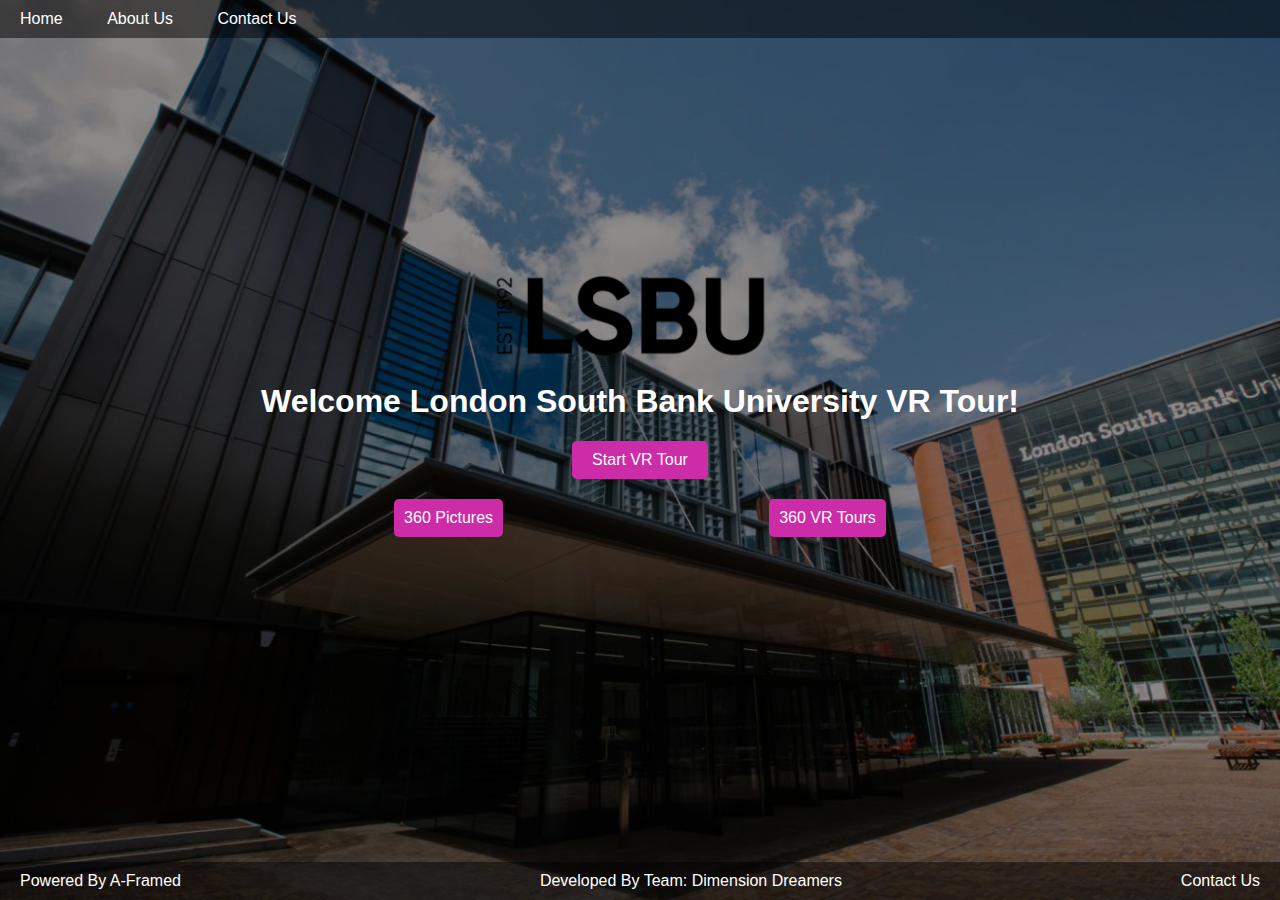
<file: index.html>
<!DOCTYPE html>
<html lang="en">
  <head>
    <meta charset="UTF-8" />
    <meta name="viewport" content="width=device-width, initial-scale=1.0" />
    <script src="/aframe.js"></script>
    <title>LSBU VR Tour</title>
    <style>
      body {
        margin: 0;
        padding: 0;
        font-family: Arial, sans-serif;
        background-image: url("/pics/hub2landing.jpg");
        background-size: cover;
        background-repeat: no-repeat;
      }

      .main-section {
        background-color: rgba(0, 0, 0, 0.442);
        height: 100vh;
        display: flex;
        flex-direction: column;
        justify-content: center;
        align-items: center;
        position: relative;
        color: white;
      }

      .content {
        position: relative;
        z-index: 1;
        text-align: center;
      }

      nav {
        background-color: rgba(0, 0, 0, 0.5);
        position: absolute;
        top: 0;
        width: 100%;
        padding: 10px 0;
        color: white;
        z-index: 2;
      }

      nav a {
        color: white;
        text-decoration: none;
        padding: 0 20px;
      }
      /*FOOTER*/
      footer {
        background-color: rgba(0, 0, 0, 0.5);
        color: white;
        text-align: center;
        padding: 10px 0;
        position: absolute;
        bottom: 0;
        width: 100%;
        z-index: 2;
        display: flex;
        justify-content: space-between;
        align-items: center;
      }

      footer p {
        margin: 0;
      }

      footer p:first-child {
        margin-right: 20px; /* Add right margin */
        padding-left: 20px; /* Add left padding */
        padding-right: 20px; /* Add right padding */
      }

      footer a {
        color: white;
        text-decoration: none;
        margin-right: 20px;
        margin-left: 20px;
      }

      .center {
        flex: 1;
        text-align: center;
      }
      /*End of FOOTER*/

      .logo {
        position: absolute;
        top: -100px;
        left: 49%;
        transform: translateX(-50%);
        z-index: 3;
        width: 300px;
      }

      h1 {
        margin-top: 20px;
      }

      .button {
        display: inline-block;
        padding: 10px 20px;
        background-color: #cd2ca8;
        color: white;
        text-decoration: none;
        border: none;
        border-radius: 5px;
        font-size: 16px;
        cursor: pointer;
        transition: background-color 0.3s;
        position: relative;
        z-index: 1;
      }

      .button:hover {
        background-color: rgba(139, 9, 109, 0.73);
      }

      /* Style the dropdown container */
      .dropdown-container {
        display: flex;
        justify-content: space-around;
        margin-top: 20px;
      }

      .dropbtn {
        background-color: #cd2ca8;
        color: white;
        padding: 10px; /* Reduced padding */
        text-decoration: none;
        border: none;
        border-radius: 5px;
        font-size: 16px;
        cursor: pointer;
        transition: background-color 0.3s;
        position: relative;
        z-index: 1;
        width: auto; /* Set width to auto */
        display: inline-block; /* Ensure button width adjusts dynamically */
      }

      /* Style the dropdown content */
      .dropdown-content {
        display: none;
        position: absolute;
        background-color: #f9f9f9;
        min-width: 160px;
        z-index: 1;
        width: 150px;
        text-align: left;
      }

      /* Style the links inside the dropdown */
      .dropdown-content a {
        color: black;
        padding: 12px 16px;
        text-decoration: none;
        display: block;
      }

      /* Change color of dropdown links on hover */
      .dropdown-content a:hover {
        background-color: #f1f1f1;
      }

      /* Show the dropdown menu on hover */
      .dropdown:hover .dropdown-content {
        display: block;
      }

      /* Change the background color of the dropdown button when the dropdown content is shown */
      .dropdown:hover .dropbtn {
        background-color: rgba(139, 9, 109, 0.73);
      }
    </style>
  </head>
  <body>
    <nav>
      <a href="/index.html">Home</a>
      <a href="/aboutus.html">About Us</a>
      <a href="">Contact Us</a>
    </nav>
    <div class="main-section">
      <div class="content">
        <img
          src=".//pics/lsbulogo1.png"
          alt="London South Bank University Logo"
          class="logo" />

        <h1>Welcome London South Bank University VR Tour!</h1>
        <a href="/vrhome.html" class="button">Start VR Tour</a>
        <div class="dropdown-container">
          <div class="dropdown">
            <button class="dropbtn">360 Pictures</button>
            <div class="dropdown-content">
              <a href="/1hub.html">LSBU Hub</a>
              <a href="/2extension.html">Extension Block</a>
              <a href="/3keyworth.html">Keyworth Centre</a>
              <a href="/4faraday.html">Farday Wing</a>
            </div>
          </div>
          <div class="dropdown">
            <button class="dropbtn">360 VR Tours</button>
            <div class="dropdown-content">
              <a href="/1.1hubvideo.html">LSBU HUB</a>
              <a href="/2.2exvideo.html">Extension Block</a>
              <a href="/3.3keyvideo.html">Keyworth Centre</a>
              <a href="/4.4faradayvideo.html">Faraday Wing</a>
              <a href="/5.robotvideo.html">Robot Tour</a>
              <!-- Add more tour links as needed -->
            </div>
          </div>
        </div>
      </div>
    </div>

    <footer>
      <p>Powered By A-Framed</p>
      <p class="center">Developed By Team: Dimension Dreamers</p>
      <a href="#">Contact Us</a>
    </footer>
  </body>
</html>
</file>
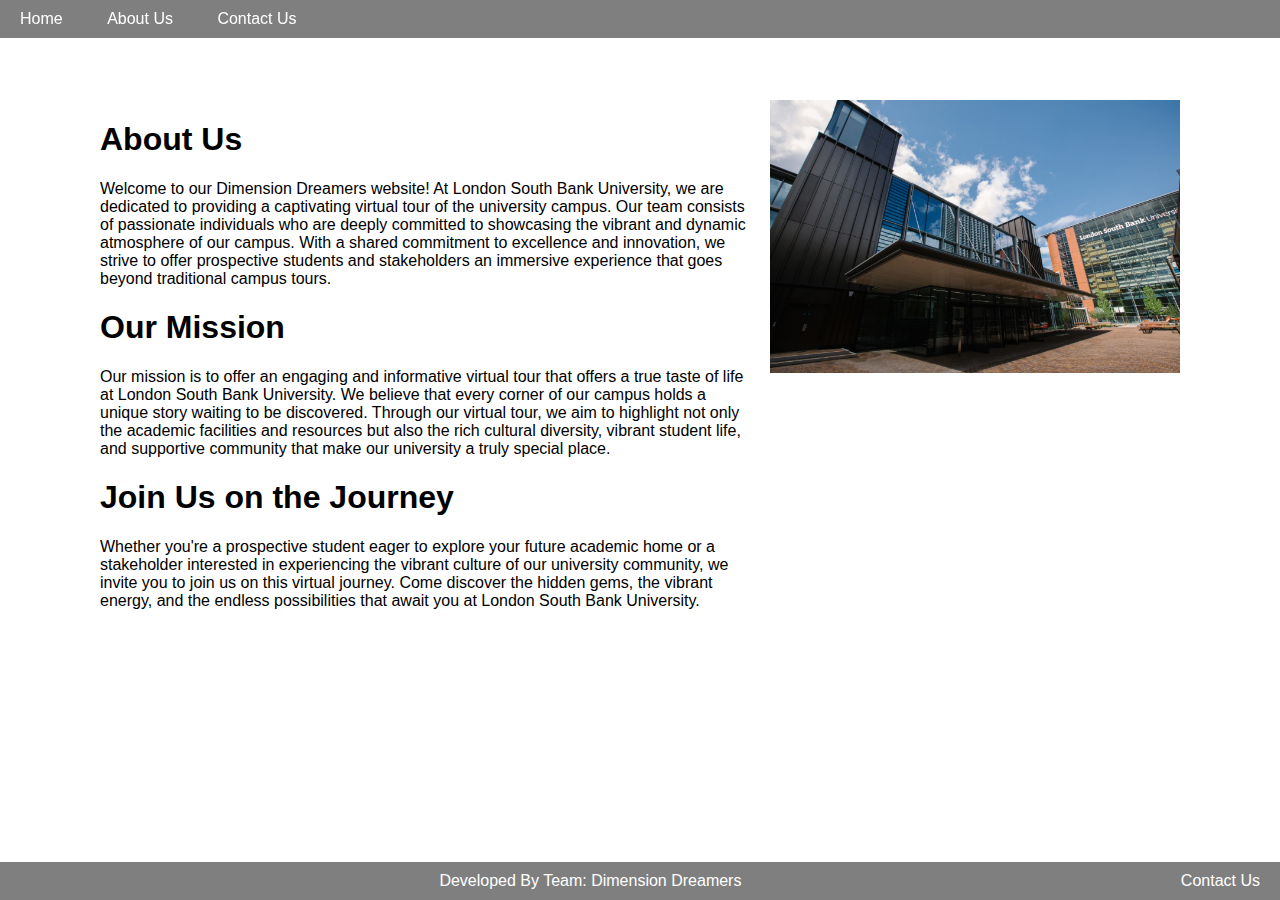
<file: aboutus.html>
<!DOCTYPE html>
<html lang="en">
  <head>
    <meta charset="UTF-8" />
    <meta name="viewport" content="width=device-width, initial-scale=1.0" />
    <title>VR Tour</title>
    <style>
      /* Reset default margin and padding */
      body {
        margin: 0;
        padding: 0;
        font-family: Arial, sans-serif;
        box-sizing: border-box;
      }

      /* Navbar styles */
      nav {
        background-color: rgba(0, 0, 0, 0.5);
        position: fixed;
        top: 0;
        width: 100%;
        padding: 10px 0;
        color: white;
        z-index: 2;
      }

      nav a {
        color: white;
        text-decoration: none;
        padding: 0 20px;
      }

      /* Content styles */
      .content {
        padding-top: 50px; /* Adjust top padding to accommodate fixed navbar */
        display: flex;
        justify-content: space-between;
        align-items: flex-start;
        padding: 50px;
      }

      .about-container {
        display: flex;
        justify-content: space-between;
        align-items: flex-start;
        padding: 50px;
      }

      .about-text {
        width: 60%;
      }

      .slideshow-container {
        width: 38%;
      }

      .slideshow-images {
        display: flex;
        flex-direction: column; /* Display images vertically */
      }

      .slide {
        display: none;
        max-width: 100%;
        height: auto;
        margin-bottom: 10px; /* Add some spacing between images */
      }

      /* Footer styles */
      footer {
        background-color: rgba(0, 0, 0, 0.5);
        color: white;
        text-align: center;
        padding: 10px 0;
        position: absolute;
        bottom: 0;
        width: 100%;
        z-index: 2;
        display: flex;
        justify-content: space-between;
        align-items: center;
      }
      footer p {
        margin: 0;
      }
      footer a {
        color: white;
        text-decoration: none;
        margin-right: 20px;
      }
      .center {
        margin: auto;
      }
      /*End of Footer*/
    </style>
  </head>
  <body>
    <nav>
      <a href="/index.html">Home</a>
      <a href="/aboutus.html">About Us</a>
      <a href="/contactus.html">Contact Us</a>
    </nav>

    <div class="content">
      <div class="about-container">
        <div class="about-text">
          <h1>About Us</h1>
          <p>
            Welcome to our Dimension Dreamers website! At London South Bank
            University, we are dedicated to providing a captivating virtual tour
            of the university campus. Our team consists of passionate
            individuals who are deeply committed to showcasing the vibrant and
            dynamic atmosphere of our campus. With a shared commitment to
            excellence and innovation, we strive to offer prospective students
            and stakeholders an immersive experience that goes beyond
            traditional campus tours.
          </p>

          <h1>Our Mission</h1>
          <p>
            Our mission is to offer an engaging and informative virtual tour
            that offers a true taste of life at London South Bank University. We
            believe that every corner of our campus holds a unique story waiting
            to be discovered. Through our virtual tour, we aim to highlight not
            only the academic facilities and resources but also the rich
            cultural diversity, vibrant student life, and supportive community
            that make our university a truly special place.
          </p>

          <h1>Join Us on the Journey</h1>
          <p>
            Whether you're a prospective student eager to explore your future
            academic home or a stakeholder interested in experiencing the
            vibrant culture of our university community, we invite you to join
            us on this virtual journey. Come discover the hidden gems, the
            vibrant energy, and the endless possibilities that await you at
            London South Bank University.
          </p>
        </div>
        <div class="slideshow-container">
          <div class="slideshow-images">
            <img src="..//pics/hub2landing.jpg" class="slide" />
            <img src="..//pics/hublanding.jpg" class="slide" />
            <img src="..//pics/keyworthlanding.jpg" class="slide" />
            <img src="..//pics/faraday.jpg" class="slide" />
            <img src="..//pics/Landing page.jpg" class="slide" />
            <img src="..//pics/lsbuadmin.jpg" class="slide" />
          </div>
        </div>
      </div>
    </div>

    <footer>
      <p class="center">Developed By Team: Dimension Dreamers</p>
      <a href="#">Contact Us</a>
    </footer>

    <script>
      // JavaScript for slideshow functionality
      let slideIndex = 0;
      const slides = document.getElementsByClassName("slide");

      function showSlides() {
        for (let i = 0; i < slides.length; i++) {
          slides[i].style.display = "none";
        }
        slideIndex++;
        if (slideIndex > slides.length) {
          slideIndex = 1;
        }
        slides[slideIndex - 1].style.display = "block";
        setTimeout(showSlides, 3000); // Change image every 2 seconds
      }

      showSlides();
    </script>
  </body>
</html>
</file>
